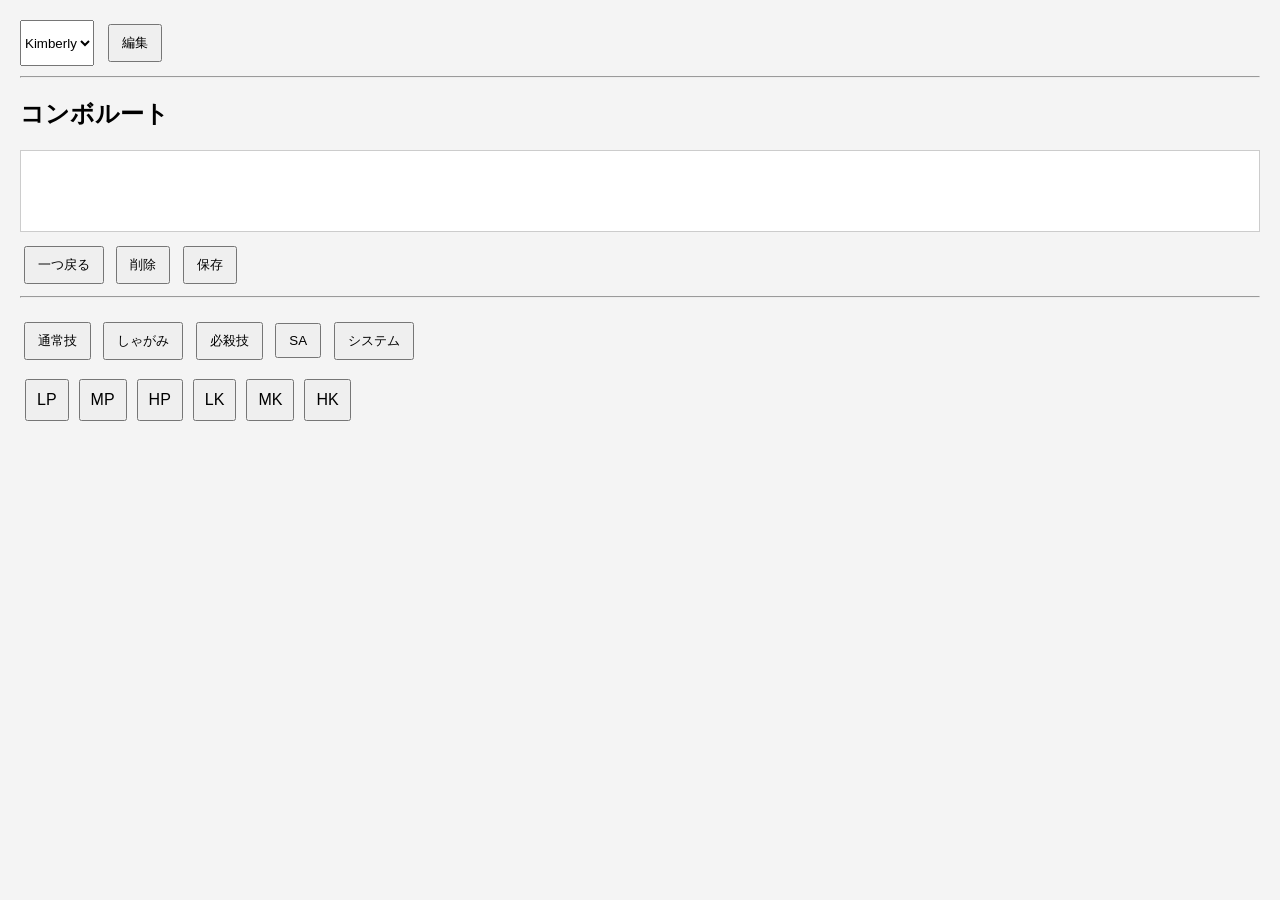
<file: index.html>
<!DOCTYPE html>
<html lang="ja">
<head>
<meta charset="UTF-8">
<title>SF6 コンボ作成ツール</title>
<link rel="stylesheet" href="style.css">
</head>

<body>

<header>

<select id="character">
<option value="kimberly">Kimberly</option>
</select>

<button id="edit">編集</button>

</header>

<hr>

<section id="comboSection">

<h2>コンボルート</h2>

<div id="combo"></div>

<div class="comboButtons">
<button onclick="undo()">一つ戻る</button>
<button onclick="clearCombo()">削除</button>
<button onclick="saveCombo()">保存</button>
</div>

</section>

<hr>

<nav class="tabs">

<button onclick="changeTab('normal')">通常技</button>
<button onclick="changeTab('crouch')">しゃがみ</button>
<button onclick="changeTab('special')">必殺技</button>
<button onclick="changeTab('sa')">SA</button>
<button onclick="changeTab('system')">システム</button>

</nav>

<section id="commandArea"></section>

<script src="app.js"></script>

</body>
</html>
</file>
<file: style.css>
body{
font-family:sans-serif;
margin:20px;
background:#f4f4f4;
}

header{
display:flex;
gap:10px;
margin-bottom:10px;
}

#combo{
min-height:60px;
background:white;
padding:10px;
border:1px solid #ccc;
font-size:20px;
}

.comboButtons{
margin-top:10px;
}

button{
margin:4px;
padding:8px 12px;
cursor:pointer;
}

.tabs{
margin-top:20px;
}

#commandArea{
margin-top:10px;
}

.moveBtn{
font-size:16px;
padding:10px;
margin:5px;
}
#savedCombos{
margin-top:10px;
background:white;
padding:10px;
border:1px solid #ccc;
}

.savedItem{
padding:5px;
border-bottom:1px solid #eee;
cursor:pointer;
}

.savedItem:hover{
background:#f0f0f0;
}
</file>
